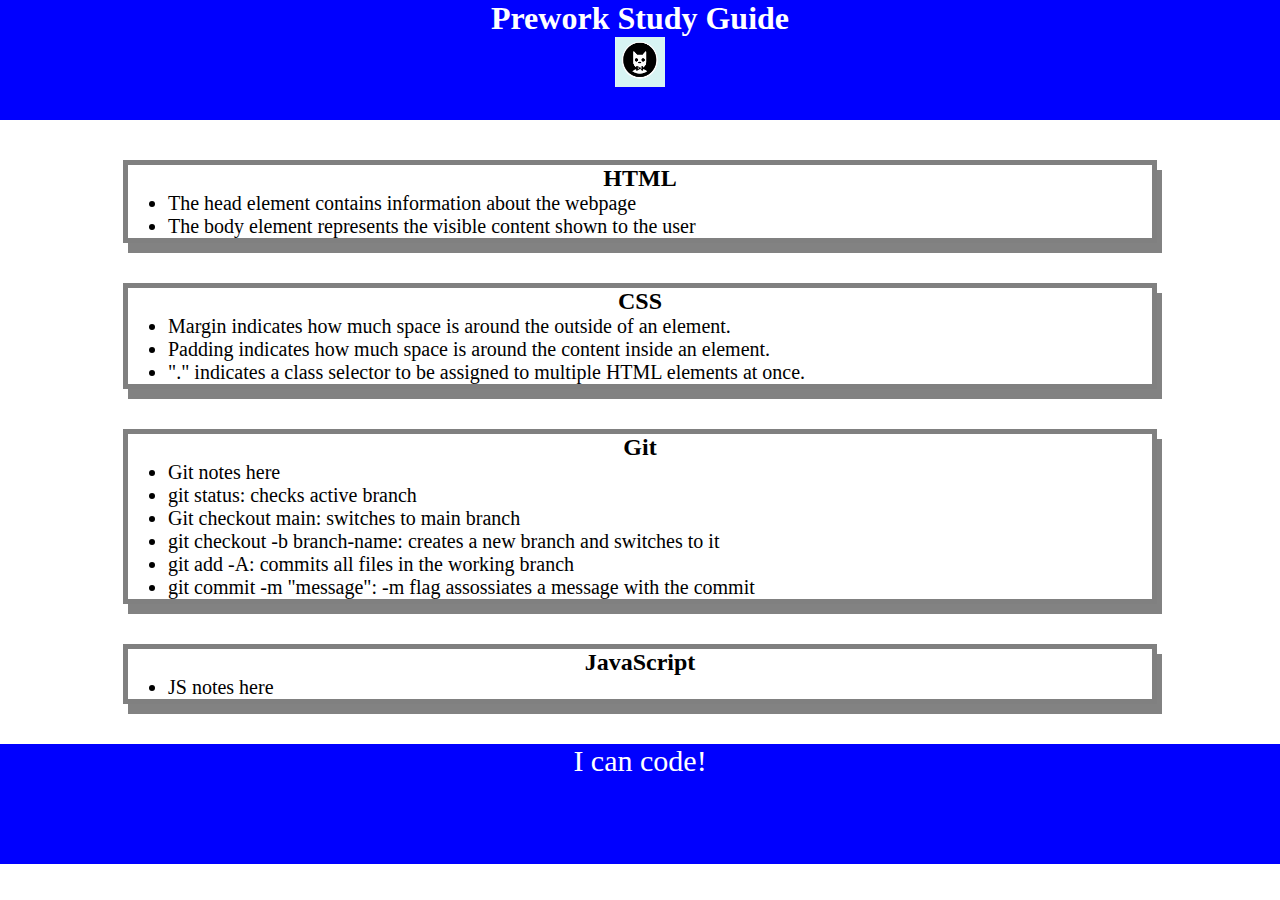
<file: index.html>
<!DOCTYPE html>
<html lang="en">
  <head>
    <meta charset="UTF-8" />
    <meta http-equiv="X-UA-Compatible" content="IE=edge" />
    <meta name="viewport" content="width=device-width, initial-scale=1.0" />
    <link rel="stylesheet" href="./assets/style.css">
    <title>Prework Study Guide</title>
  </head>
  <body>
    <header id="top">
      <h1>Prework Study Guide</h1>
      <img src="./assets/bowtie-cat.png" alt="Profile image of cat wearing a bow tie." />
    </header>
    <main>
      <section class="card" id="html-section">
        <h2>HTML</h2>
        <ul>
          <li>The head element contains information about the webpage</li>
          <li>The body element represents the visible content shown to the user</li>
        </ul>
      </section>
      <section class="card" id="css-section">
        <h2>CSS</h2>
        <ul>
          <li>Margin indicates how much space is around the outside of an element.</li>
          <li>Padding indicates how much space is around the content inside an element.</li>
          <li>"." indicates a class selector to be assigned to multiple HTML elements at once.</li>
        </ul>
      </section>
      <section class="card" id="git-section">
        <h2>Git</h2>
        <ul>
          <li>Git notes here</li>
          <li>git status: checks active branch</li>
          <li>Git checkout main: switches to main branch</li>
          <li>git checkout -b branch-name: creates a new branch and switches to it</li>
          <li>git add -A: commits all files in the working branch</li>
          <li>git commit -m "message": -m flag assossiates a message with the commit</li>
        </ul>
      </section>
      <section class="card" id="javascript-section">
        <h2>JavaScript</h2>
        <ul>
          <li>JS notes here</li>
        </ul>
      </section>
    </main>

    <footer>
      <p>I can code!</p>
    </footer>
  </body>
</html>
</file>
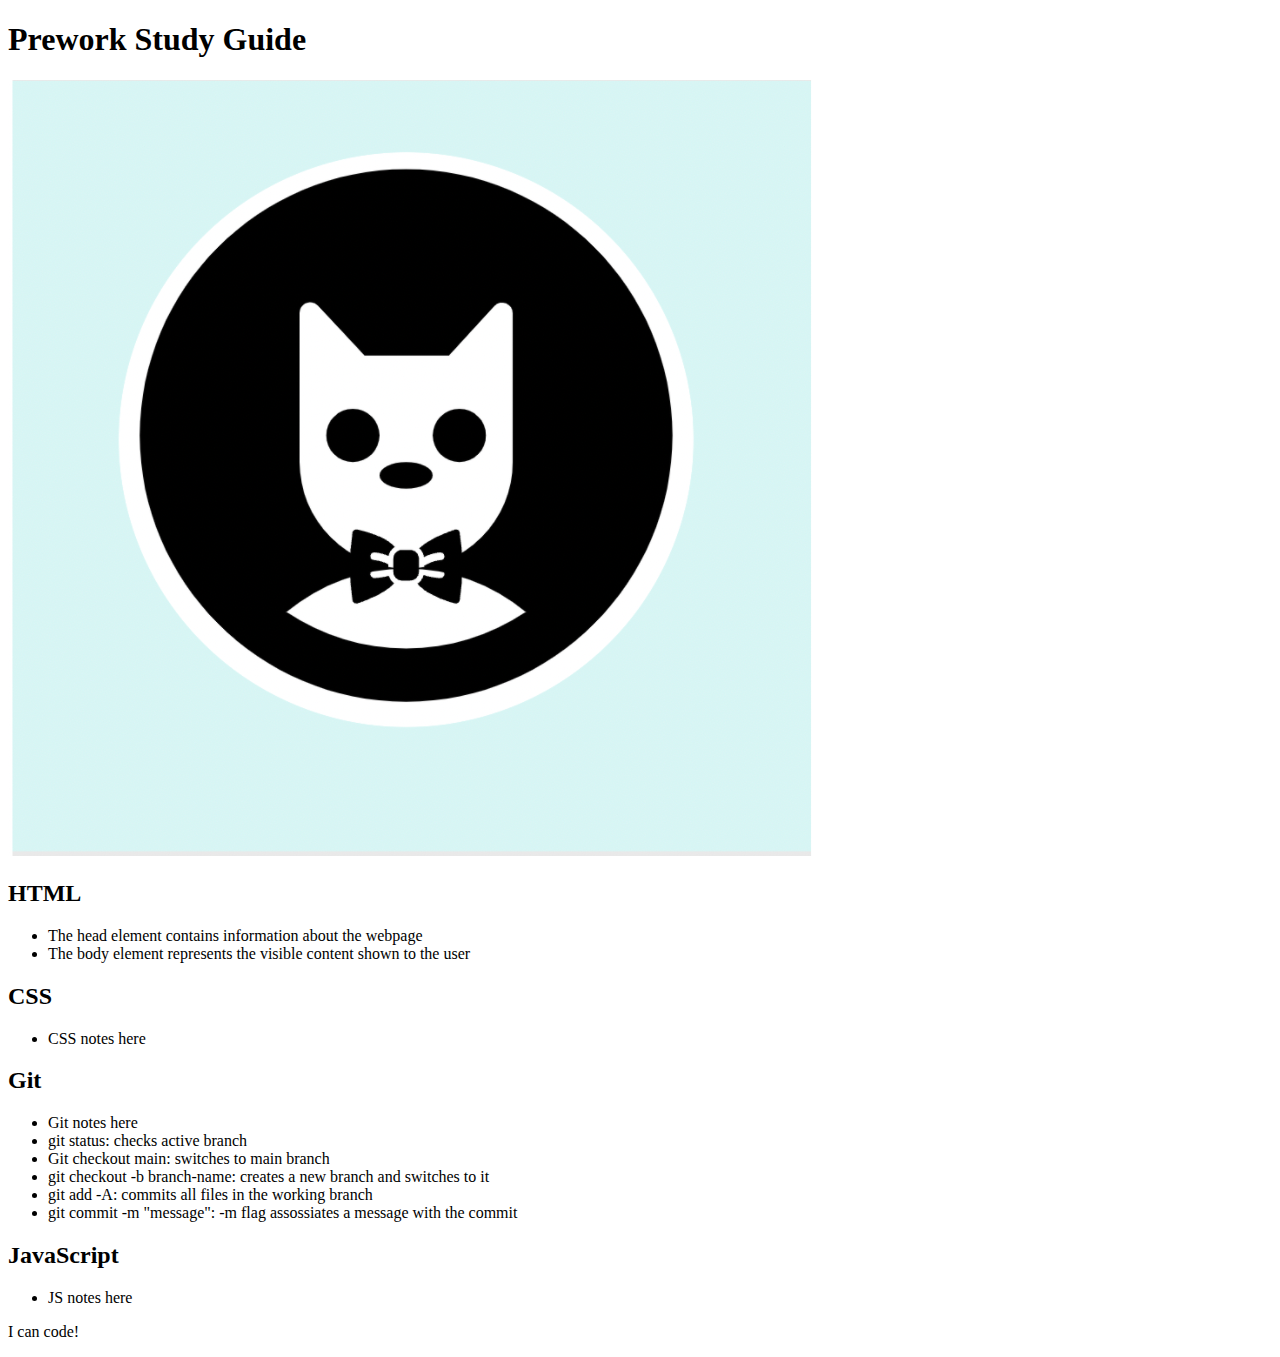
<file: prework-study-guide/index.html>
<!DOCTYPE html>
<html lang="en">
  <head>
    <meta charset="UTF-8" />
    <meta http-equiv="X-UA-Compatible" content="IE=edge" />
    <meta name="viewport" content="width=device-width, initial-scale=1.0" />
    <title>Prework Study Guide</title>
  </head>
  <body>
    <header id="top">
      <h1>Prework Study Guide</h1>
      <img src="./assets/bowtie-cat.png" alt="Profile image of cat wearing a bow tie." />
    </header>
    <main>
      <section class="card" id="html-section">
        <h2>HTML</h2>
        <ul>
          <li>The head element contains information about the webpage</li>
          <li>The body element represents the visible content shown to the user</li>
        </ul>
      </section>
      <section class="card" id="css-section">
        <h2>CSS</h2>
        <ul>
          <li>CSS notes here</li>
        </ul>
      </section>
      <section class="card" id="git-section">
        <h2>Git</h2>
        <ul>
          <li>Git notes here</li>
          <li>git status: checks active branch</li>
          <li>Git checkout main: switches to main branch</li>
          <li>git checkout -b branch-name: creates a new branch and switches to it</li>
          <li>git add -A: commits all files in the working branch</li>
          <li>git commit -m "message": -m flag assossiates a message with the commit</li>
        </ul>
      </section>
      <section class="card" id="javascript-section">
        <h2>JavaScript</h2>
        <ul>
          <li>JS notes here</li>
        </ul>
      </section>
    </main>

    <footer>
      <p>I can code!</p>
    </footer>
  </body>
</html>
</file>
<file: assets/style.css>
* {
    margin: 0;
    padding: 0;
}
header,
footer {
    width: 100%;
    height: 120px;
    background-color: blue;
    color: white;
}
h1,
h2 {
    text-align: center;
}
img {
    display: block;
    height: 50px;
    width: 50px;
    margin-left: auto;
    margin-right: auto;
}
ul {
    padding-left: 40px;
    font-size: 20px;
}
p {
    text-align: center;
    font-size: 30px;
  }
  .card {
  width: 80%;
  margin: 40px auto;
  border: 5px solid gray;
  box-shadow: 5px 10px rgba(78, 78, 78, 0.705);
}
</file>
